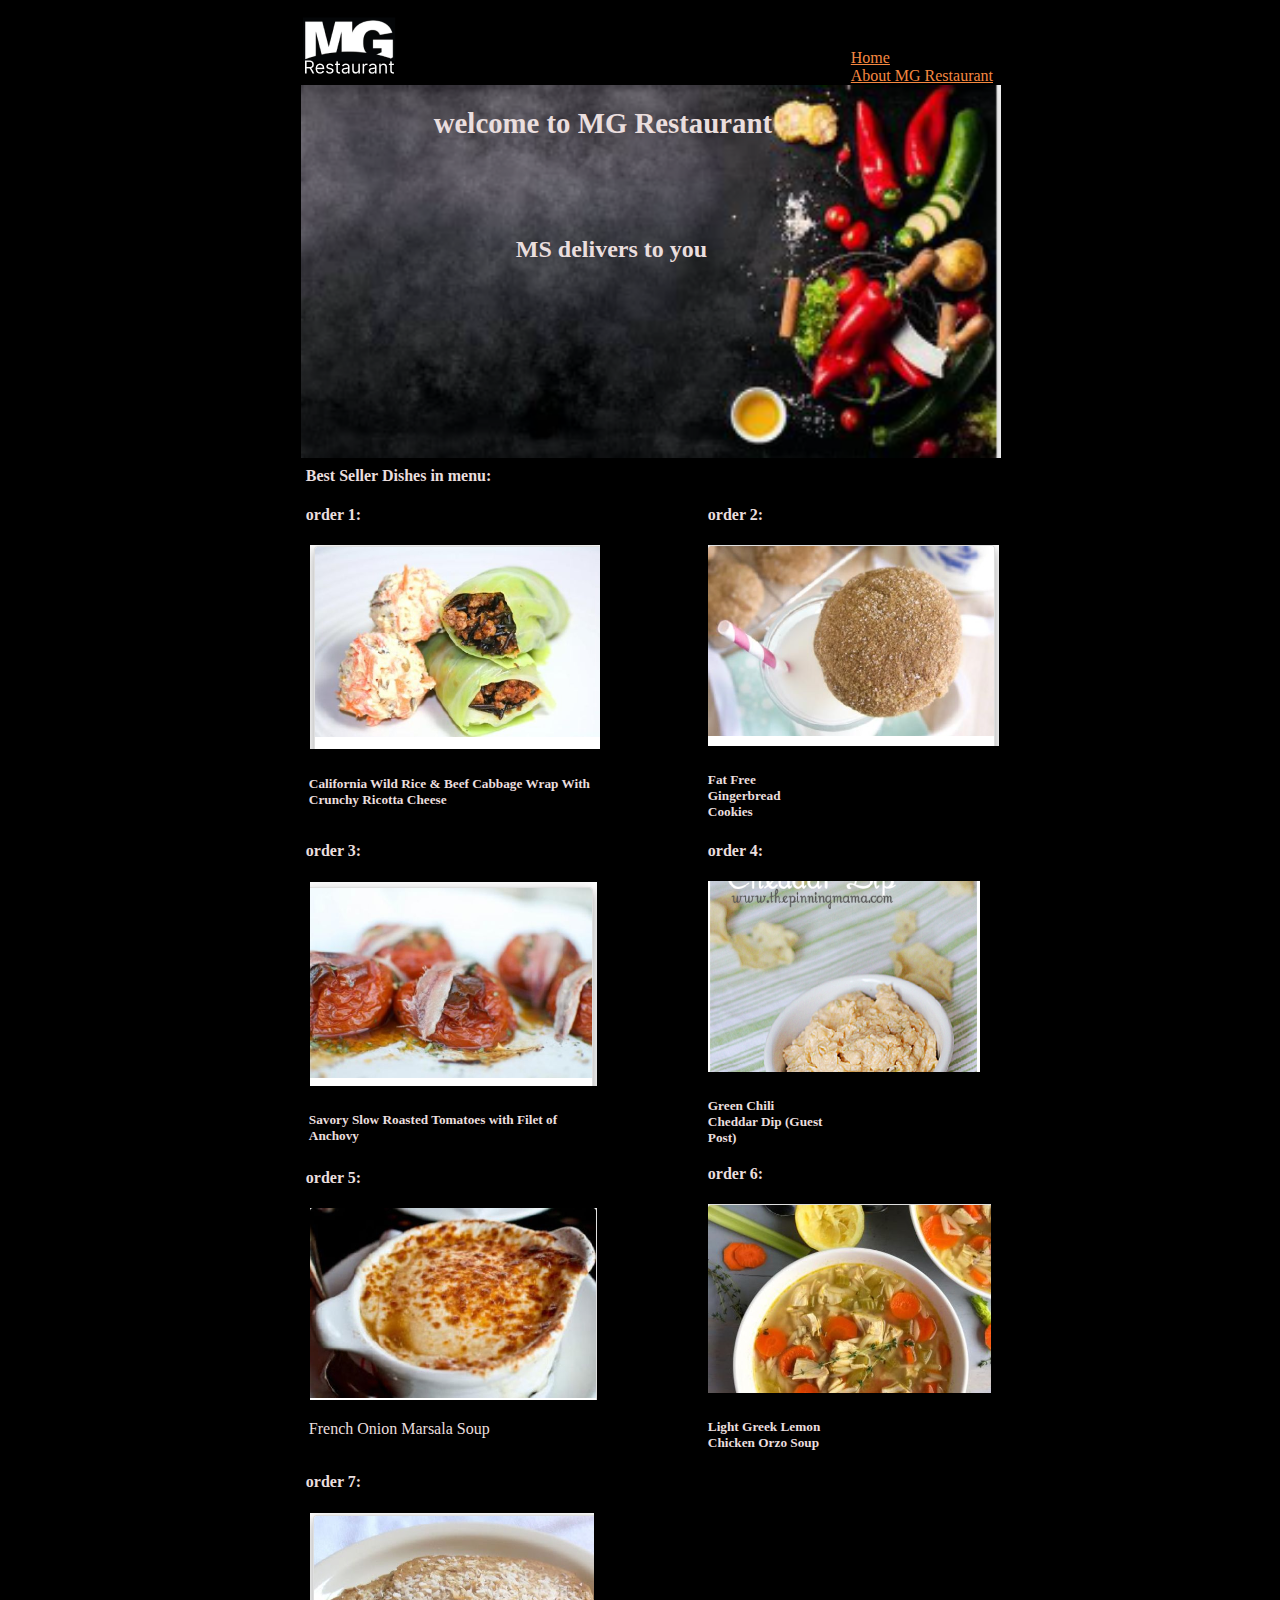
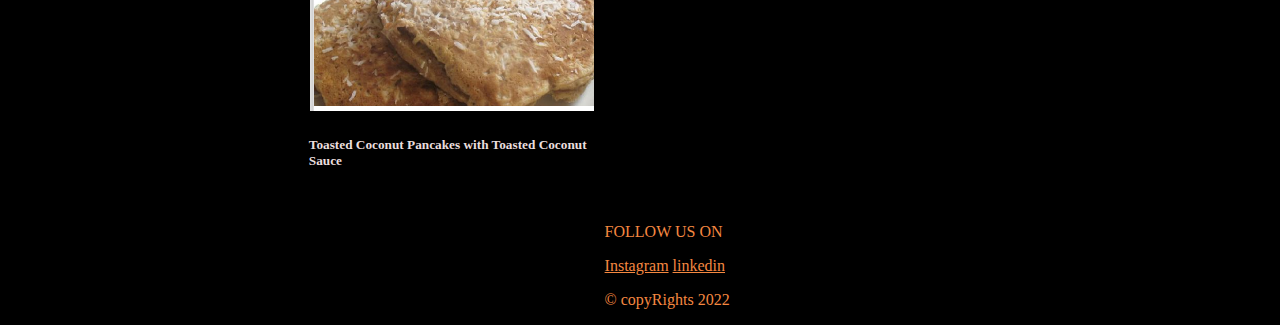
<file: index.html>
<!DOCTYPE html>
<html lang="en">
<head>
    <meta charset="UTF-8">
    <meta http-equiv="X-UA-Compatible" content="IE=edge">
    <meta name="viewport" content="width=device-width, initial-scale=1.0">
    <title>MG Restaurant</title>
    <link rel="icon" type="image/x-icon" href="/photo/mgr.png">
    <link rel="stylesheet" href="./style.css">



</head>
<div class="centerAll">

<body>
    
    <header>
        <nav>
            <ul>
                <img src="./photo/mgr.png" alt="logo image" id="logo">
                <li><a class="options" href="/index.html" >Home</a></li> 
                <li><a class="options" href="./about.html">About MG Restaurant</a></li>
                
                <img src="./photo/gggg.png" alt="welcome img" width="700">
                <h1 id="welcome-text">welcome to MG Restaurant</h1>
            </ul>    
        </nav>
    </header>

    <main>
        <h3   id="delivers">MS delivers to you</h3>
        <h4 class="ord-1" >Best Seller Dishes in menu:</h4>


        <h4 class="ord-1">order 1:</h4>
        <img class="img-1" src="./photo/Capture.PNG" alt="Wild Rice">
        <h5 class="info-1 ">California Wild Rice & Beef Cabbage Wrap With Crunchy Ricotta Cheese</h5>
        
        <h4 class="ord-2" id="up-ord2">order 2:</h4>
        <img class="img-2" src="./photo/Capture1.PNG" alt="Cookies" >
        <h5 class="info-2">Fat Free Gingerbread Cookies</h5>
        
        <h4 class="ord-1" >order 3:</h4>
        <img  class="img-1" src="./photo/Capture2.PNG" alt="Roasted">
        <h5 class="info-1">Savory Slow Roasted Tomatoes with Filet of Anchovy</h5>

        <h4 class="ord-2" id="up-ord4">order 4:</h4>
        <img class="img-2" src="./photo/Capture3.PNG" alt="reen Chili">
        <h5 class="info-2">Green Chili Cheddar Dip (Guest Post)</h5>

        <h4 class="ord-1">order 5:</h4>
        <img class="img-1" src="./photo/Capture4.PNG" alt="French Soup">
        <p class="info-1">French Onion Marsala Soup</p>

        <h4 class="ord-2" id="up-ord6">order 6:</h4>
        <img class="img-2" src="./photo/Screenshot 2022-07-26 215744.png" alt="Chicken Soup">
        <h5 class="info-2">Light Greek Lemon Chicken Orzo Soup</h5>

        <h4 class="ord-1">order 7:</h4>
        <img class="img-1" src="./photo/Screenshot 2022-07-26 222253 11.png" alt="Toasted">
        <h5 class="info-1">Toasted Coconut Pancakes with Toasted Coconut Sauce</h5>

    </main>

    <footer style="margin-left: 34%;">
        <p>FOLLOW US ON</p>
        <a href="https://www.instagram.com/m_s_g.algzzawi/">Instagram</a>
        <a href="https://www.linkedin.com/in/mohammad-alghzawi-1b0297232">linkedin</a>
        <p>&copy; copyRights 2022</p>
    </footer>
</div>
</body>
</html>
</file>
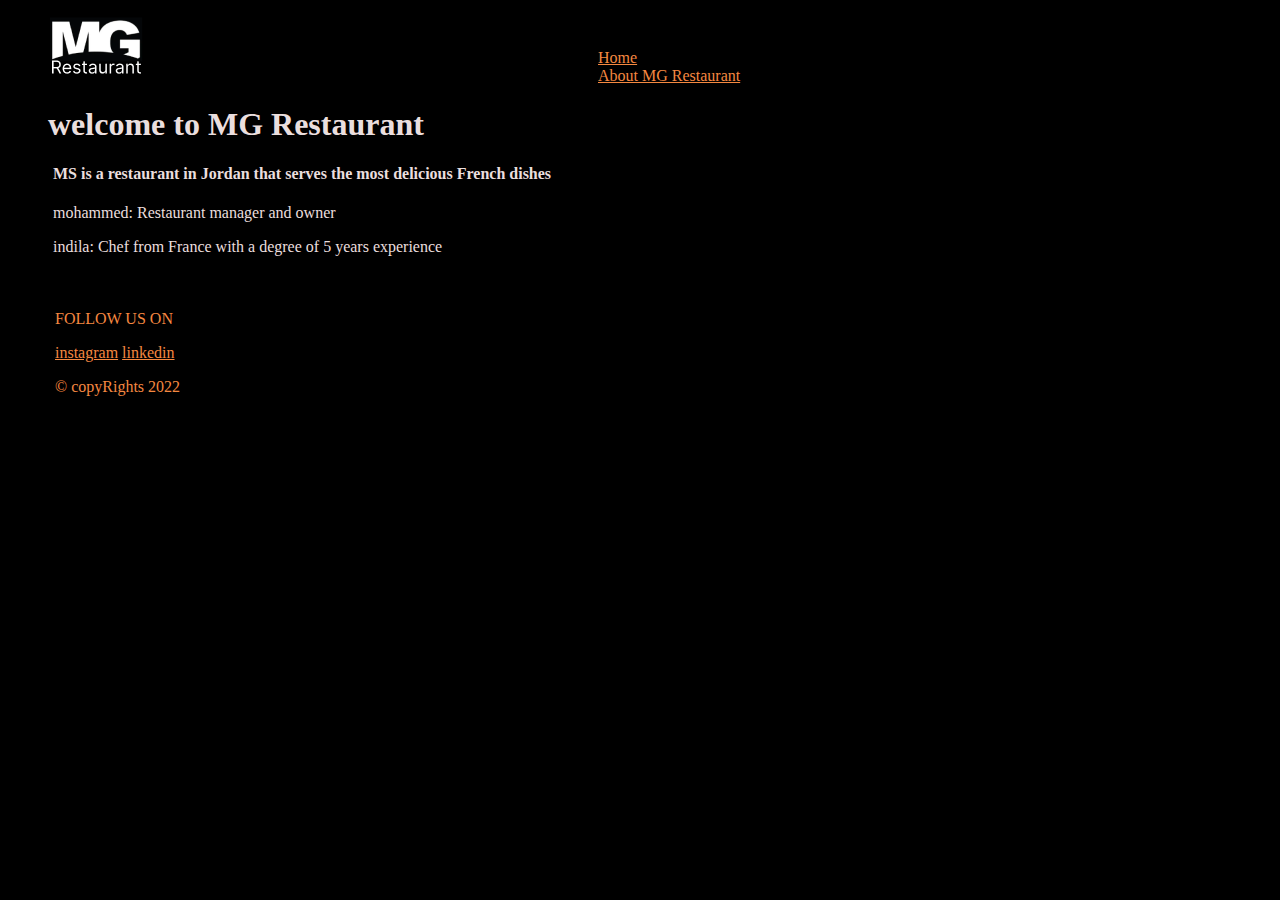
<file: about.html>
<!DOCTYPE html>
<html lang="en">
<head>
    <meta charset="UTF-8">
    <meta http-equiv="X-UA-Compatible" content="IE=edge">
    <meta name="viewport" content="width=device-width, initial-scale=1.0">
    <title>About MG Restaurant</title>
    <link rel="stylesheet" href="./style.css">
</head>

<div class="centerall">
<body>
    
    <header>
        <nav>
            <ul>
                <img id="logo" src="./photo/mgr.png" alt="logo image">
                <li><a class="options" href="index.html">Home</a></li> 
                <li><a class="options" href="about.html">About MG Restaurant</a></li>
                <h1>welcome to MG Restaurant</h1>
            </ul>    
        </nav>
    </header>

    <main>
        <h4 class="ord-1">MS is a restaurant in Jordan that serves the most delicious French dishes</h4>
        <p class="ord-1">mohammed: Restaurant manager and owner</p>
        <p class="ord-1">indila: Chef from France with a degree of 5 years experience</p>
    </main>

    <footer>
        <p>FOLLOW US ON</p>
        <a href="https://www.instagram.com/m_s_g.algzzawi/">instagram</a>
        <a href="https://www.linkedin.com/in/mohammad-alghzawi-1b0297232">linkedin</a>
        <p>&copy; copyRights 2022</p>
    </footer>

</body>
</div>
</html>
</file>
<file: style.css>
.centerAll{
    margin-left: 20%;
}
body{
    background-color: black;

}

#welcome-text{
    margin-top: -355px;
    margin-inline-start: 133px;
    font-size: 1.8em;
    margin-bottom: -29px;
}

#logo{
    margin-bottom: -35px;
}

.options{
    margin-left: 550px;
}

#delivers{
    margin-top: 125px;
    margin-inline-start: 255px;
    font-size: 1.5em;
    margin-bottom: 204px;
    color: #EADEDE;
} 

h1{
    color: #EADEDE;
    
}

.ord-1{
    color: #EADEDE;
    margin-left: 45px;
}
.ord-2{
    color: #EADEDE;
    
}

p{
    color: #F58840;
}

a{
    color: #F58840;
}

.img-1{
    margin-left: 49px;
}

.info-1{
    color: #EADEDE;
    margin-left: 48px;
    width: 29%;
    
}

.img-2{
    margin-inline: 447px;
}

.info-2{
    color: #EADEDE;
    margin-inline: 447px;
}

#up-ord2{
    margin-block-start: -324px;
    margin-inline: 447px;
}

#up-ord4{
    margin-block-start: -324px;
    margin-inline: 447px;
}

#up-ord6{
    margin-block-start: -324px;
    margin-inline: 447px;
    margin-top: -289px;
}

footer{
    margin-block-start: 54px;
    margin-inline: 47px;
}
</file>
